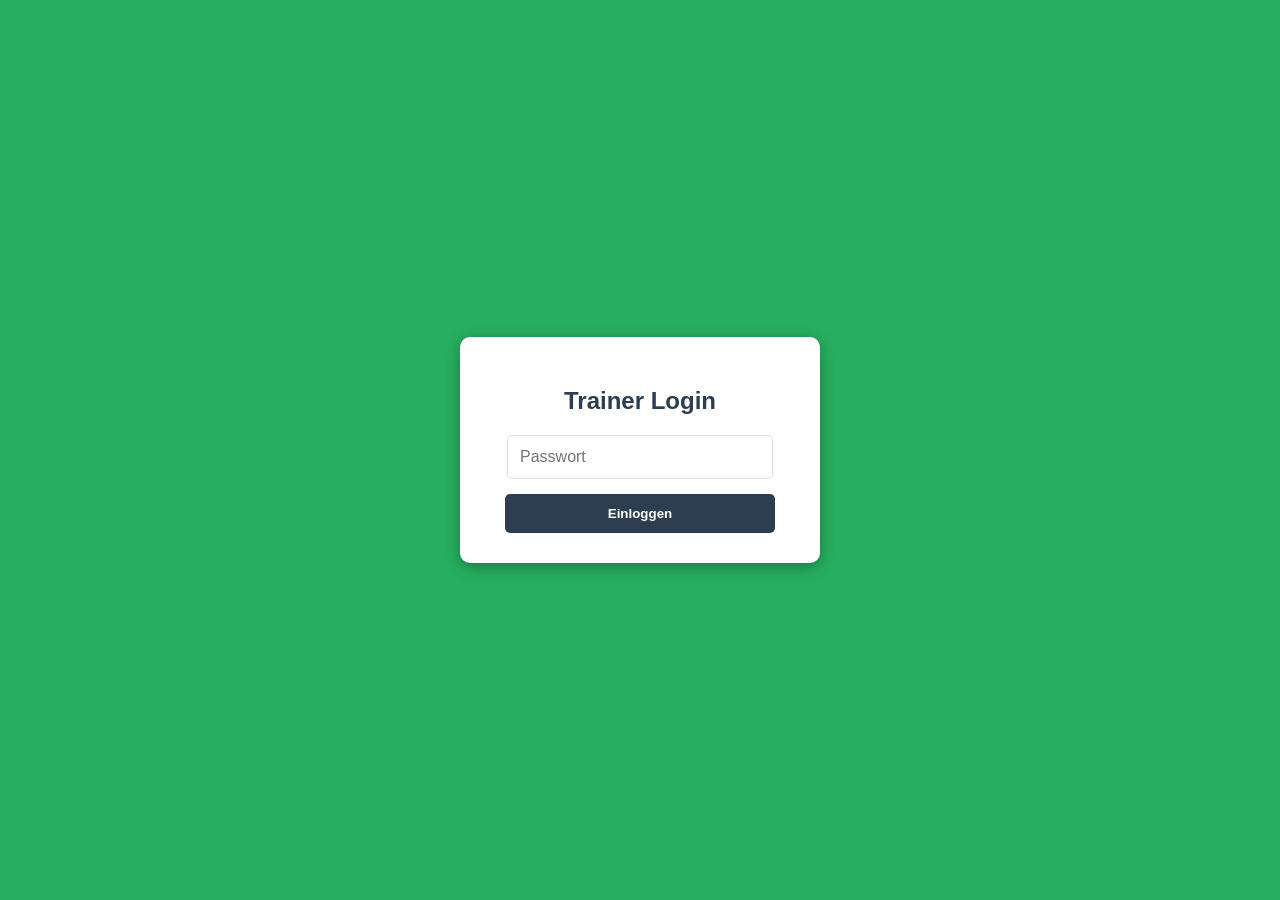
<file: index.html>
<!DOCTYPE html>
<html lang="de">
<head>
    <meta charset="UTF-8">
    <title>Login - Tennis Trainer Tool</title>
    <style>
        body { font-family: sans-serif; display: flex; justify-content: center; align-items: center; height: 100vh; background: #27ae60; margin: 0; }
        .login-box { background: white; padding: 30px; border-radius: 10px; box-shadow: 0 4px 15px rgba(0,0,0,0.3); text-align: center; width: 300px; }
        h2 { color: #2c3e50; margin-bottom: 20px; }
        input { padding: 12px; width: 80%; margin-bottom: 15px; border: 1px solid #ddd; border-radius: 5px; font-size: 16px; }
        button { padding: 12px 25px; background: #2c3e50; color: white; border: none; border-radius: 5px; cursor: pointer; font-weight: bold; width: 90%; }
        button:hover { background: #1a252f; }
        #error { color: #e74c3c; font-size: 0.9em; margin-top: 10px; display: none; }
    </style>
</head>
<body>
    <div class="login-box">
        <h2>Trainer Login</h2>
        <input type="password" id="pwField" placeholder="Passwort" onkeypress="if(event.key === 'Enter') checkPW()">
        <button onclick="checkPW()">Einloggen</button>
        <p id="error">Falsches Passwort!</p>
    </div>

    <script>
        function checkPW() {
            const pw = document.getElementById("pwField").value;
            // Hier dein Passwort festlegen:
            if (pw === "TennisSG2026") {
                sessionStorage.setItem("auth", "true");
                window.location.href = "start.html";
            } else {
                document.getElementById("error").style.display = "block";
            }
        }
    </script>
</body>
</html>
</file>
